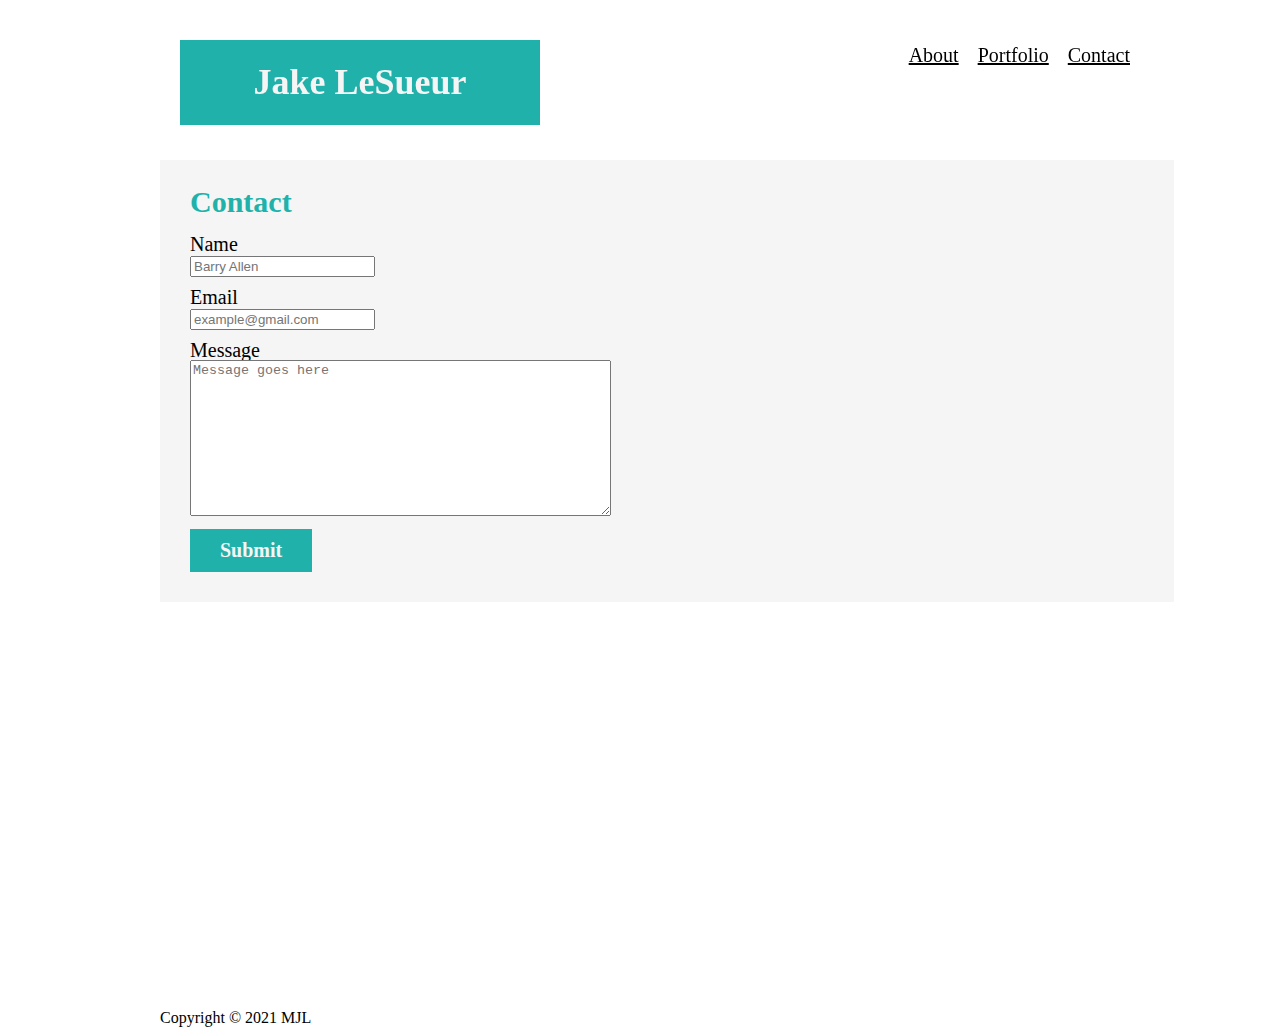
<file: contact.html>
<html lang="en">
<head>
    <meta charset="UTF-8">
    <meta http-equiv="X-UA-Compatible" content="IE=edge">
    <meta name="viewport" content="width=device-width, initial-scale=1.0">
    <title>Contact | Marshall J LeSueur</title>
    <link rel="stylesheet" type="text/css" href="assets/css/style.css">
    <link rel="stylesheet" type="text/css" href="assets/css/reset.css">
</head>
<body>

    <header id="masthead">
        <div class="container">
            <a href="index.html" id="logo">Jake LeSueur</a>
            <nav>
                <a href="index.html">About</a>
                <a href="portfolio.html">Portfolio</a>
                <a href="contact.html">Contact</a>
            </nav>
        </div>
    </header>

    <div id="main-container" class="container">
        <section class="main-section">
            <h1> <span id="contact">Contact</span></h1>

            <form id="contact-form">
                <ul>
                    <li>
                        <label for="name">Name</label> <br>
                        <input type="text" id="name" placeholder="Barry Allen" required>
                    </li>
                    <li>
                        <label for="email">Email</label> <br>
                        <input type="email" id="email" placeholder="example@gmail.com" required>
                    </li>
                    <li>
                        <label for="message">Message</label> <br>
                        <textarea name="message" id="message" cols="50" rows="10" placeholder="Message goes here" required></textarea>
                    </li>
                </ul>
                <input type="submit">
            </form>

        </section>
    </div>

    <footer>
        <div class="container">
          Copyright &copy; 2021 MJL
        </div>
      </footer>
    
</body>
</html>
</file>
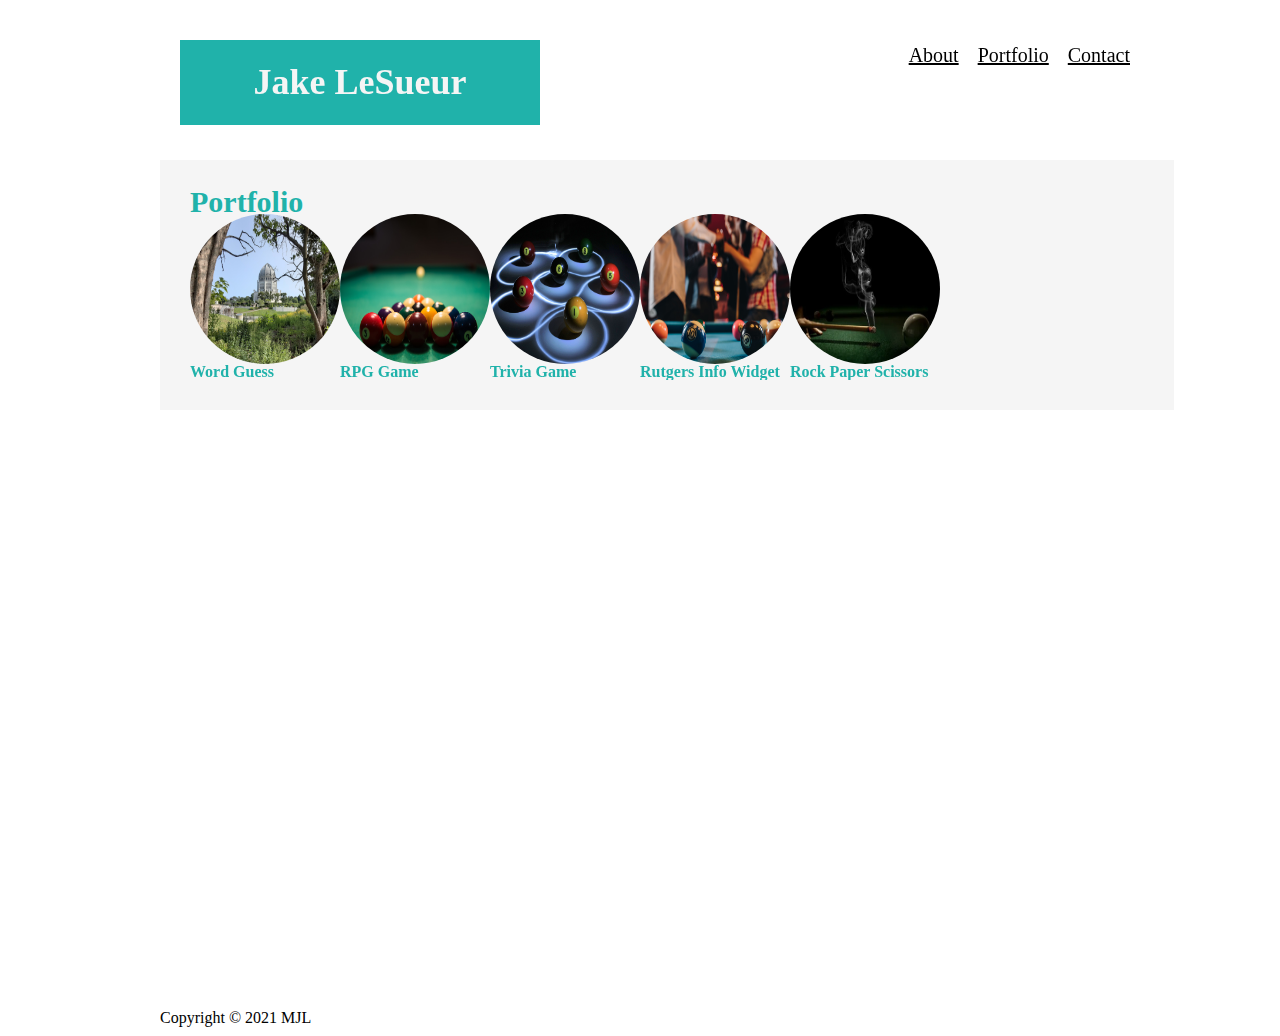
<file: portfolio.html>
<html lang="en">

<head>
    <meta charset="UTF-8">
    <meta http-equiv="X-UA-Compatible" content="IE=edge">
    <meta name="viewport" content="width=device-width, initial-scale=1.0">
    <title>Portfolio | Marshall J LeSueur</title>
    <link rel="stylesheet" type="text/css" href="assets/css/style.css">
    <link rel="stylesheet" type="text/css" href="assets/css/reset.css">
</head>

<body>

    <header id="masthead">
        <div class="container">
            <a href="index.html" id="logo">Jake LeSueur</a>
            <nav>
                <a href="index.html">About</a>
                <a href="portfolio.html">Portfolio</a>
                <a href="contact.html">Contact</a>
            </nav>
        </div>
    </header>

    <div id="main-container" class="container">
        <section class="main-section">
            <h1> <span id="portfolio">Portfolio</span> </h1>

            <div class="work">
                <img src="assets/images/bahai.jpg.png" alt="Word Guess">
                <h3><span id="word-guess">Word Guess</span></h3>
            </div>

            <div class="work">
                <img src="assets/images/billiard-1.jpg.jpg" alt="RPG Game">
                <h3><span id="rpg-game">RPG Game</span></h3>
            </div>

            <div class="work">
                <img src="assets/images/billiard-2.jpg.jpg" alt="Trivia Game">
                <h3><span id="trivia-game">Trivia Game</span></h3>
            </div>

            <div class="work">
                <img src="assets/images/billiard-3.jpg" alt="Rutgers Info Widget">
                <h3><span id="rutgers">Rutgers Info Widget</span></h3>
            </div>

            <div class="work">
                <img src="assets/images/billiard-4.jpg.webp" alt="Rock Paper Scissors">
                <h3><span id="rock-paper-scissors">Rock Paper Scissors</span> </h3>
            </div>
        </section>
    </div>

    <footer>
        <div class="container">
            Copyright &copy; 2021 MJL
        </div>
    </footer>

</body>

</html>
</file>
<file: assets/css/style.css>
body {
    background: url(https://3webbox.com/wp-content/uploads/2018/02/sample-product-modeling-2-background.png);
}


#about-me {
    font-size: 30px;
    line-height: 80%;
}

#contact {
    font-size: 30px;
    line-height: 80%;
    color: lightseagreen;
    font-weight: 900;
}

#portfolio {
    font-size: 30px;
    line-height: 80%;
    color: lightseagreen;
    font-weight: 700;
}

.container {
    width: 100%;
    max-width: 960px;
    margin: 0 auto;
    clear: both;
    padding: 10px;
}

#masthead {
    position: fixed;
    width: 100%;
    overflow: auto;
    margin-top: 30px;
    margin-left: 20px;
    margin-right: 20px;
}

#logo {
    float: left;
    width: 360px;
    background: lightseagreen;
    font-family: Georgia, 'Times New Roman', Times, serif;
    font-size: 36px;
    font-weight: bolder;
    line-height: 85px;
    text-align: center;
    text-decoration: none;
    color: whitesmoke;
    
}

nav {
    float:right;
}

nav a {
    display: inline-block;
    padding: 5px;
    padding-right: 10px;
    font-size: 20px;
    color: black;
}


#main-container {
    padding-top: 160px;
    min-height: calc(100vh - 70px);
}

.main-section {
    float: left;
    width: 100%;
}

.main-section {
    float: left;
    width: 100%;
    max-width: 954px;
    padding: 30px;
    margin: 0 0 40px;
    background: whitesmoke;
}

#about-me {
    padding-bottom:20px;
    font-size: 36px;
    color: lightseagreen;
    font-weight: 700;
    padding-left: 45px;
}

img {
    width: 100px;
    height: 100px;
    margin: 10px;
    border-radius: 50%;
    float: left;
}

#contact-form ul {
    margin-top: 20px;
}

#contact-form li {
    margin-bottom: 10px;
    font-size: 20px;
}

input[type=submit] {
    padding: 10px 30px;
    font-size: 20px;
    font-family: Georgia, 'Times New Roman', Times, serif;
    font-weight: bold;
    color: whitesmoke;
    background: lightseagreen;
    border: 0 none;
}

.work img {
    height: 150px;
    width: 150px;
    border-radius: 50%;
}

.work {
    position: relative;
    float: left;
    overflow: auto;
}

#word-guess, #rpg-game, #trivia-game, #rutgers, #rock-paper-scissors {
    color: lightseagreen;
    font-weight: bold;
    font-size: 16px;
}
</file>
